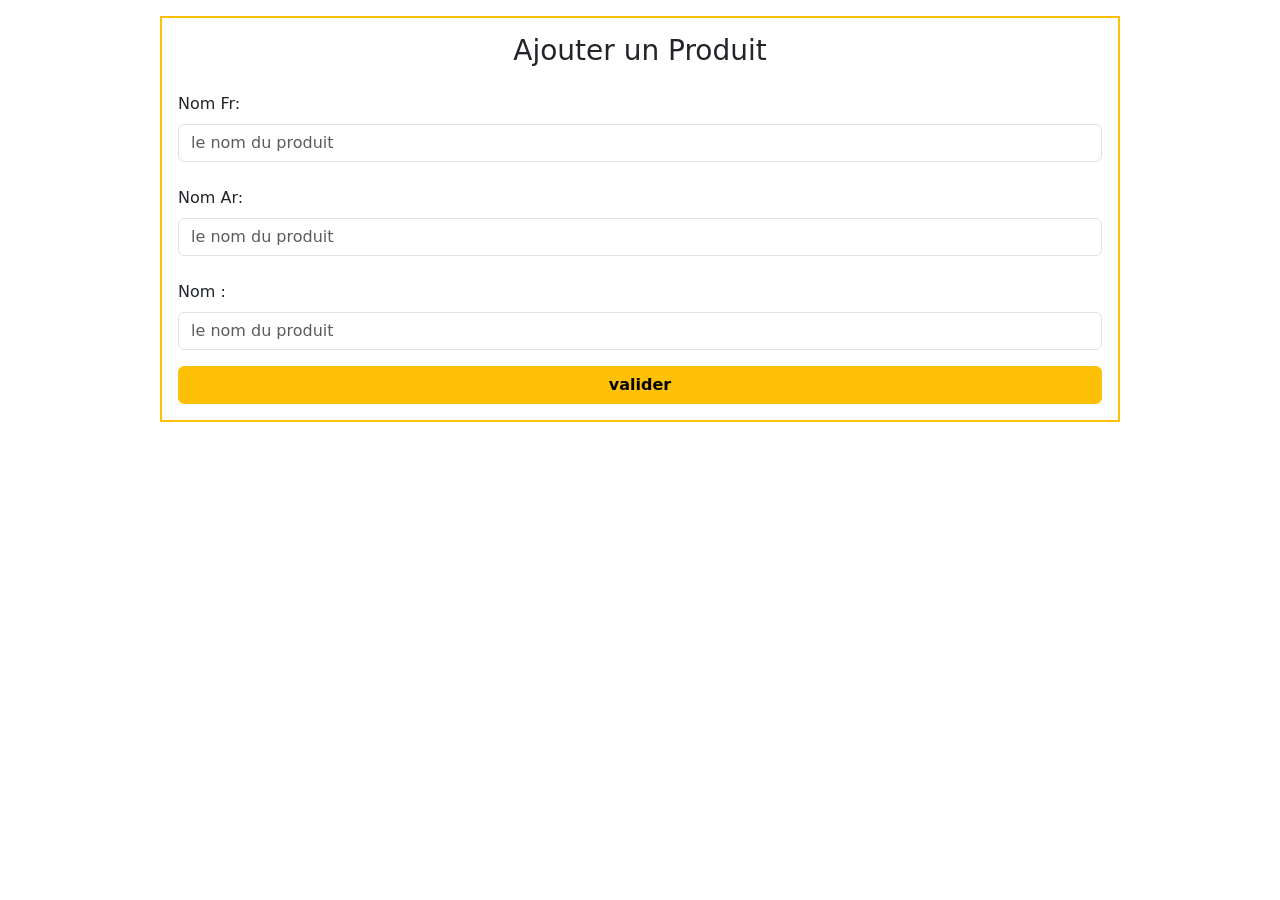
<file: add.html>
<!DOCTYPE html>
<html lang="en">
<head>
    <meta charset="UTF-8">
    <meta name="viewport" content="width=device-width, initial-scale=1.0">
    <title>ajouter un produit</title>
    <link rel="stylesheet" href="css/bootstrap.min.css">
    <link rel="stylesheet" href="bootstrap-icons-1.11.3/font/bootstrap-icons.min.css">
</head>
<body>
    <div class="container mt-3 p-3 w-75 mx-auto border border-warning  border-2">

            <h3 class="text-center">Ajouter un Produit</h3>
            <form action="index.html" method="get">
                <div class="mt-4">
                    <label class="form-label" for="">Nom Fr:</label>
                    <input type="text" class="form-control" placeholder="le nom du produit" id="nomFrance" > 
                </div>
                <div class="mt-4">
                    <label class="form-label" for="">Nom Ar:</label>
                    <input type="text" class="form-control" placeholder="le nom du produit" id="nomFrance" > 
                </div>
                <div class="mt-4">
                    <label class="form-label" for="">Nom :</label>
                    <input type="text" class="form-control" placeholder="le nom du produit" id="nomFrance" > 
                </div>
                <div class="d-grid mt-3">
                    <button class=" btn btn-warning fw-semibold text-center">valider</button>
                </div>
            </form>
    </div>

    <script src="index.js"></script>
</body>
</html>
</file>
